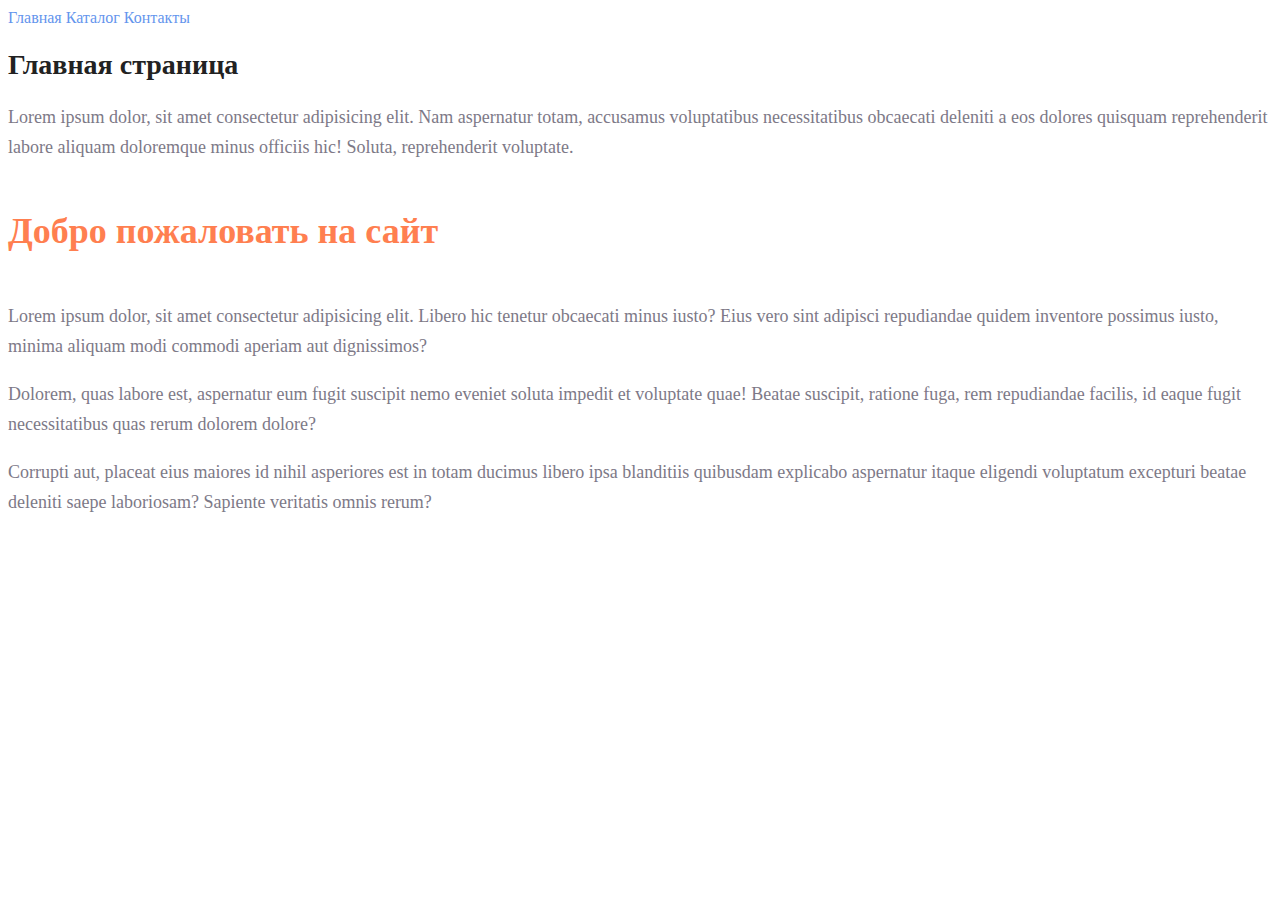
<file: site/index.html>
<!DOCTYPE html>
<html lang="en">
<head>
    <meta charset="UTF-8">
    <meta name="viewport" content="width=device-width, initial-scale=1.0">
    <title>Мой сайт</title>
    <link rel="stylesheet" href="style.css">
</head>
<body>
    <a href="index.html" class="nav__menu">Главная</a>
    <a href="catalog/catalog.html" class="nav__menu">Каталог</a>
    <a href="contacts.html" class="nav__menu">Контакты</a>
    
    <h1 class="title">Главная страница</h1>
    <p class="text">Lorem ipsum dolor, sit amet consectetur adipisicing elit. Nam aspernatur totam, accusamus voluptatibus necessitatibus obcaecati deleniti a eos dolores quisquam reprehenderit labore aliquam doloremque minus officiis hic! Soluta, reprehenderit voluptate.</p>
    
    <h2 class="heading">Добро пожаловать на сайт</h2>
    <p class="text">Lorem ipsum dolor, sit amet consectetur adipisicing elit. Libero hic tenetur obcaecati minus iusto? Eius vero sint adipisci repudiandae quidem inventore possimus iusto, minima aliquam modi commodi aperiam aut dignissimos?</p>
    <p class="text">Dolorem, quas labore est, aspernatur eum fugit suscipit nemo eveniet soluta impedit et voluptate quae! Beatae suscipit, ratione fuga, rem repudiandae facilis, id eaque fugit necessitatibus quas rerum dolorem dolore?</p>
    <p class="text">Corrupti aut, placeat eius maiores id nihil asperiores est in totam ducimus libero ipsa blanditiis quibusdam explicabo aspernatur itaque eligendi voluptatum excepturi beatae deleniti saepe laboriosam? Sapiente veritatis omnis rerum?</p>
</body>
</html>
</file>
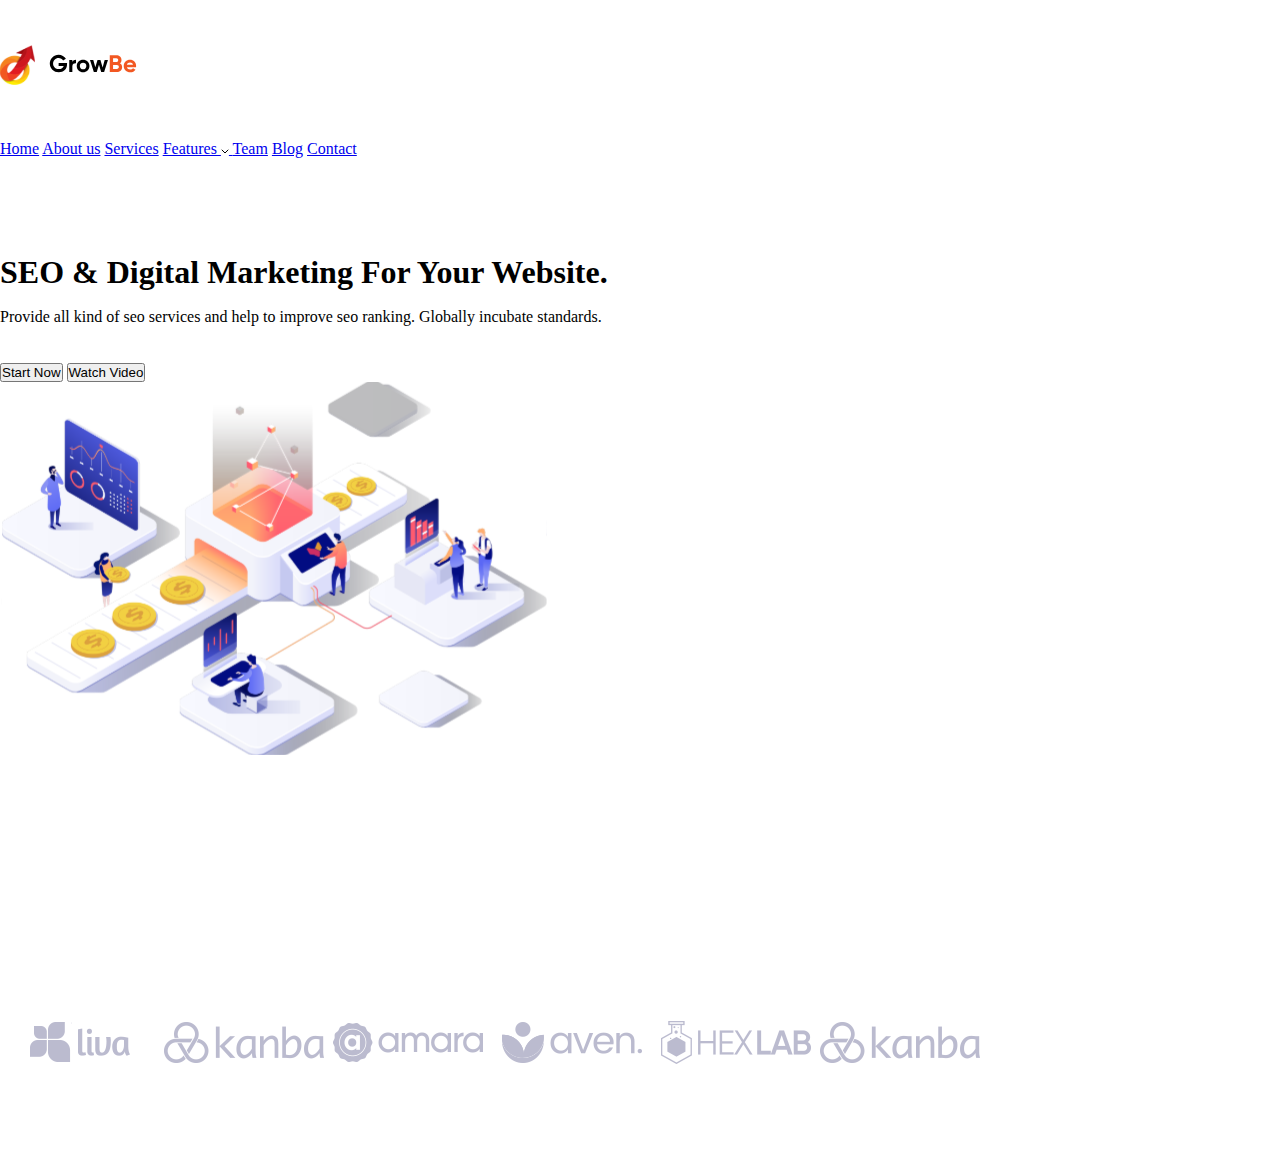
<file: site_2/index.html>
<!DOCTYPE html>
<html lang="en">
  <head>
    <meta charset="UTF-8" />
    <meta name="viewport" content="width=device-width, initial-scale=1.0" />
    <title>SEO and Digital marketing</title>
    <link rel="stylesheet" href="style.css" />
  </head>
  <body>
    <div class="top">
      <div class="header">
        <img class="header__logo" src="img/main_logo.svg" alt="logo" />
        <div class="header__menu">
          <a class="header__menu-link" href="#">Home</a>
          <a class="header__menu-link" href="#">About us</a>
          <a class="header__menu-link" href="#">Services</a>
          <a class="header__menu-link" href="#"
            >Features
            <svg
              width="8"
              height="5"
              viewBox="0 0 8 5"
              fill="none"
              xmlns="http://www.w3.org/2000/svg"
            >
              <path
                d="M1 1L4 4L7 1"
                stroke="black"
                stroke-linecap="round"
                stroke-linejoin="round"
              />
            </svg>
          </a>
          <a class="header__menu-link" href="#">Team</a>
          <a class="header__menu-link" href="#">Blog</a>
          <a class="header__menu-link" href="#">Contact</a>
        </div>
      </div>
      <div class="top__content">
        <div class="top__info">
          <h1 class="top__title">
            SEO &amp&nbsp;Digital Marketing For Your Website.
          </h1>
          <p class="top__text">
            Provide all kind of seo services and help to improve seo ranking.
            Globally incubate standards.
          </p>
          <div class="top__buttons">
            <button>Start Now</button>
            <button>Watch Video</button>
          </div>
        </div>
        <img src="img/top_image.svg" alt="top image" />
      </div>
      <div class="top__logos">
        <img src="img/logo1.svg" alt="logos" />
        <img src="img/logo2.svg" alt="logos" />
        <img src="img/logo3.svg" alt="logos" />
        <img src="img/logo4.svg" alt="logos" />
        <img src="img/logo5.svg" alt="logos" />
        <img src="img/logo6.svg" alt="logos" />
      </div>
    </div>
  </body>
</html>
</file>
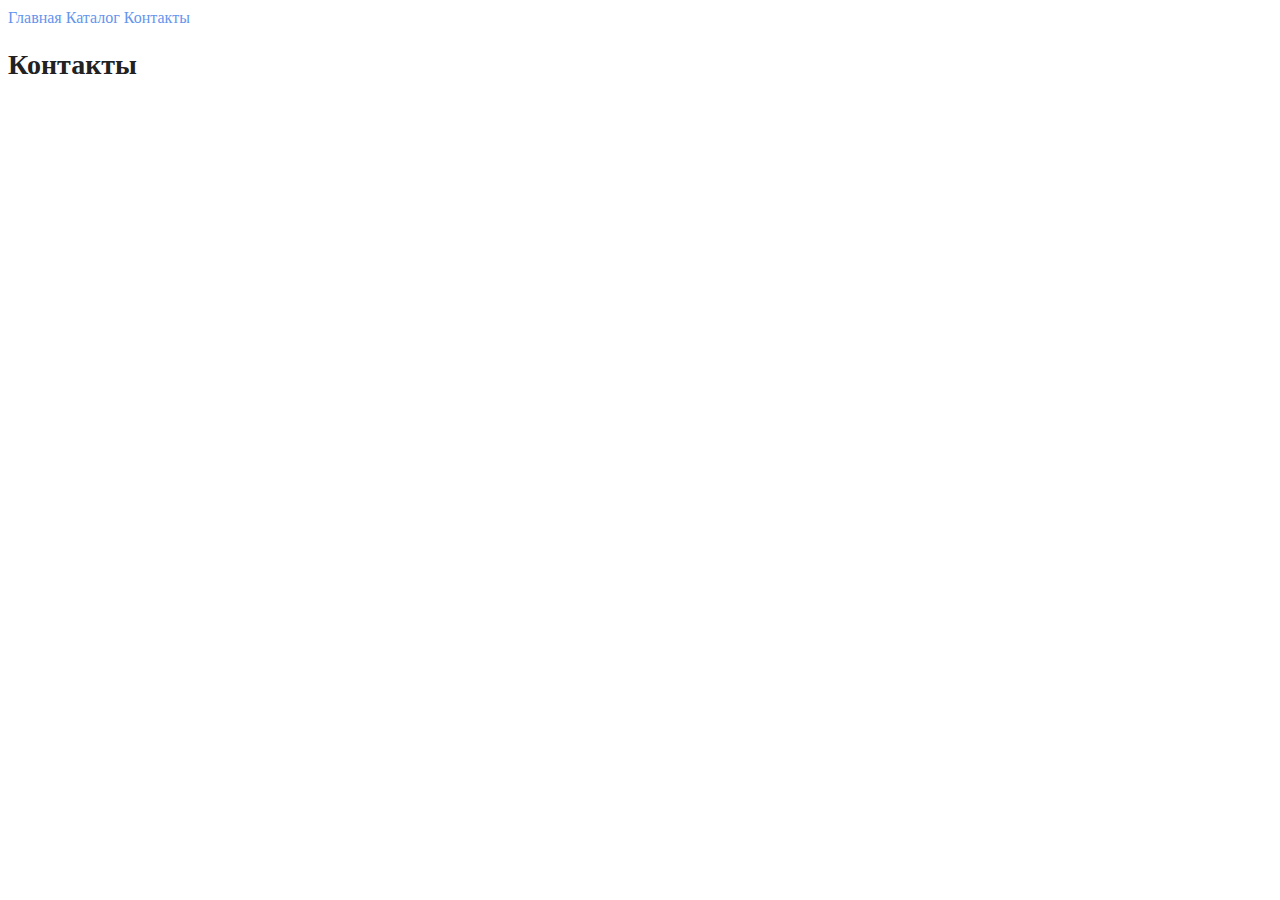
<file: site/contacts.html>
<!DOCTYPE html>
<html lang="en">
<head>
    <meta charset="UTF-8">
    <meta name="viewport" content="width=device-width, initial-scale=1.0">
    <title>Контакты</title>
    <link rel="stylesheet" href="style.css">
</head>
<body>
    <a href="index.html" class="nav__menu">Главная</a>
    <a href="catalog/catalog.html" class="nav__menu">Каталог</a>
    <a href="contacts.html" class="nav__menu">Контакты</a>
    
    <h1 class="title">Контакты</h1>
</body>
</html>
</file>
<file: site/style.css>
a {
    text-decoration: none;
}

.nav__menu {
    color: cornflowerblue;
    font-size: 16px;
    line-height: 20px;
}

.title {
    color: #222;
    font-size: 28px;
    line-height: 36px;
    font-weight: bold;
}

.text {
    font-style: normal;
    font-weight: 300;
    font-size: 18px;
    line-height: 30px;
    color: #7D7987;
}

.heading {
    color: coral;
    font-style: normal;
    font-weight: 700;
    font-size: 36px;
    line-height: 80px;
}
</file>
<file: site_2/style.css>
* {
  margin: 0;
  padding: 0;
}

.header {
  margin-bottom: 96px;
}

.header__logo {
  margin-top: 45px;
}

.header__menu {
  margin-top: 51px;
}

.top__content {
  padding-bottom: 162px;
  margin-bottom: 97px;
}

.top__title {
  margin-bottom: 17px;
}

.top__buttons {
  margin-top: 37px;
}

.top__logos {
  margin-bottom: 96px;
}
</file>
